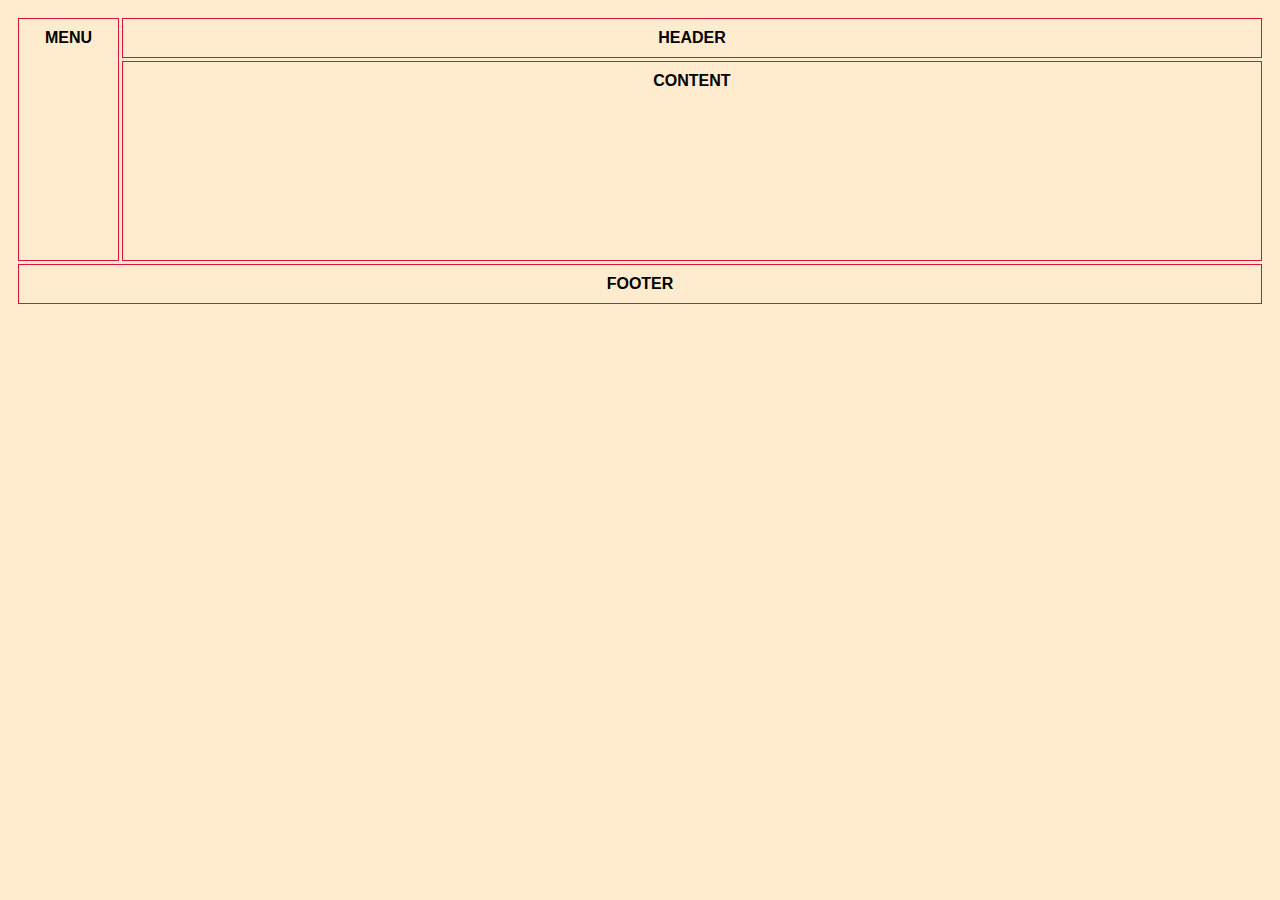
<file: index.html>
<!DOCTYPE html>
<html>

<head>
    <title>Css Grid</title>
    <meta name="viewport" content="width=device-width, initial-scale=1">
    <link rel="stylesheet" href="index.css">
</head>

<body>
    <div class="container" style="border: none;">

        <div class="header">HEADER</div>
        <div class="menu">MENU</div>
        <div class="content">CONTENT</div>
        <div class="footer">FOOTER</div>

    </div>

</body>

</html>
</file>
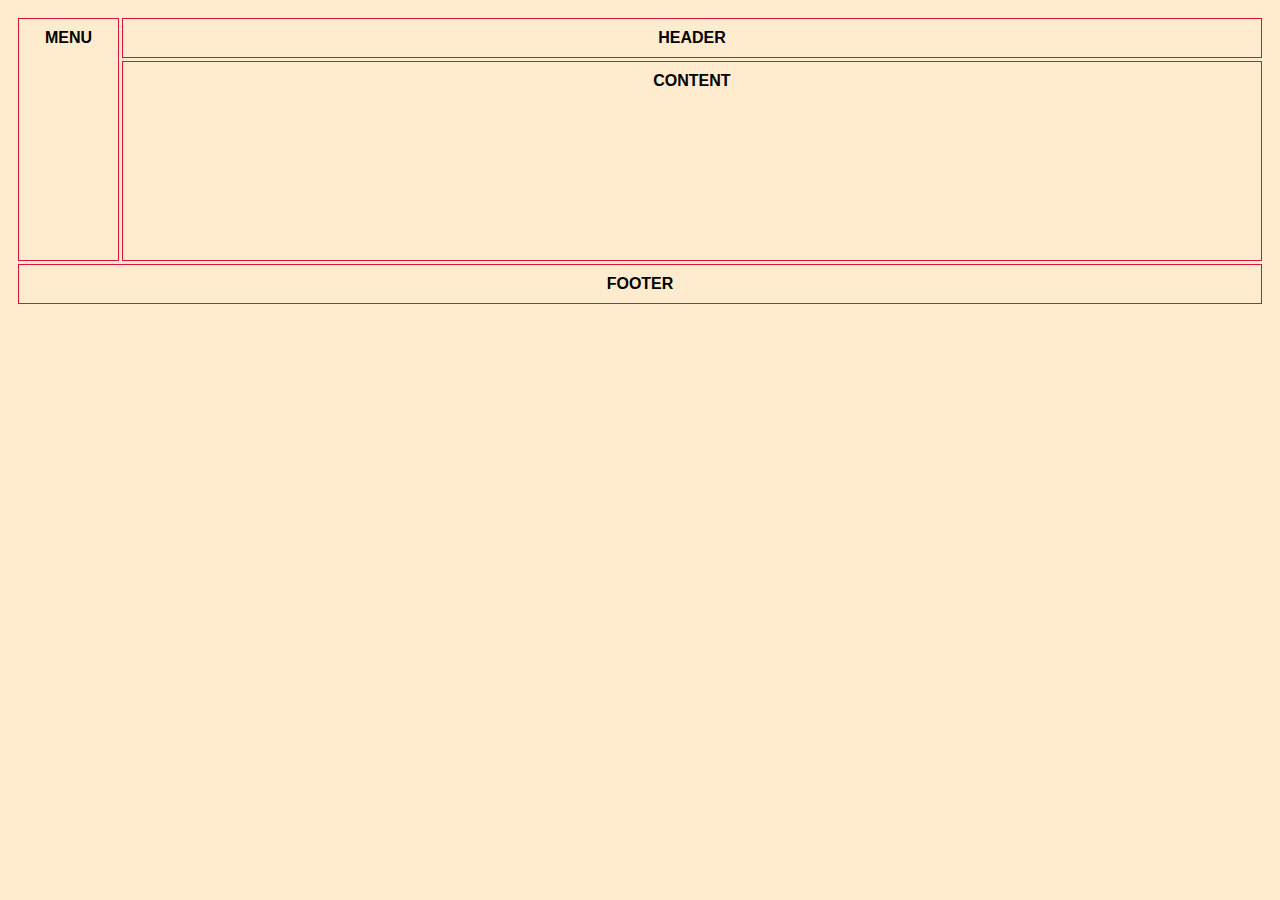
<file: basic.html>
<!DOCTYPE html>
<html>

<head>
    <title>Css Grid</title>
    <meta name="viewport" content="width=device-width, initial-scale=1">
    <link rel="stylesheet" href="basic.css">
</head>

<body>
    <div class="container" style="border: none;">

        <div class="header">HEADER</div>
        <div class="menu">MENU</div>
        <div class="content">CONTENT</div>
        <div class="footer">FOOTER</div>

    </div>

</body>

</html>
</file>
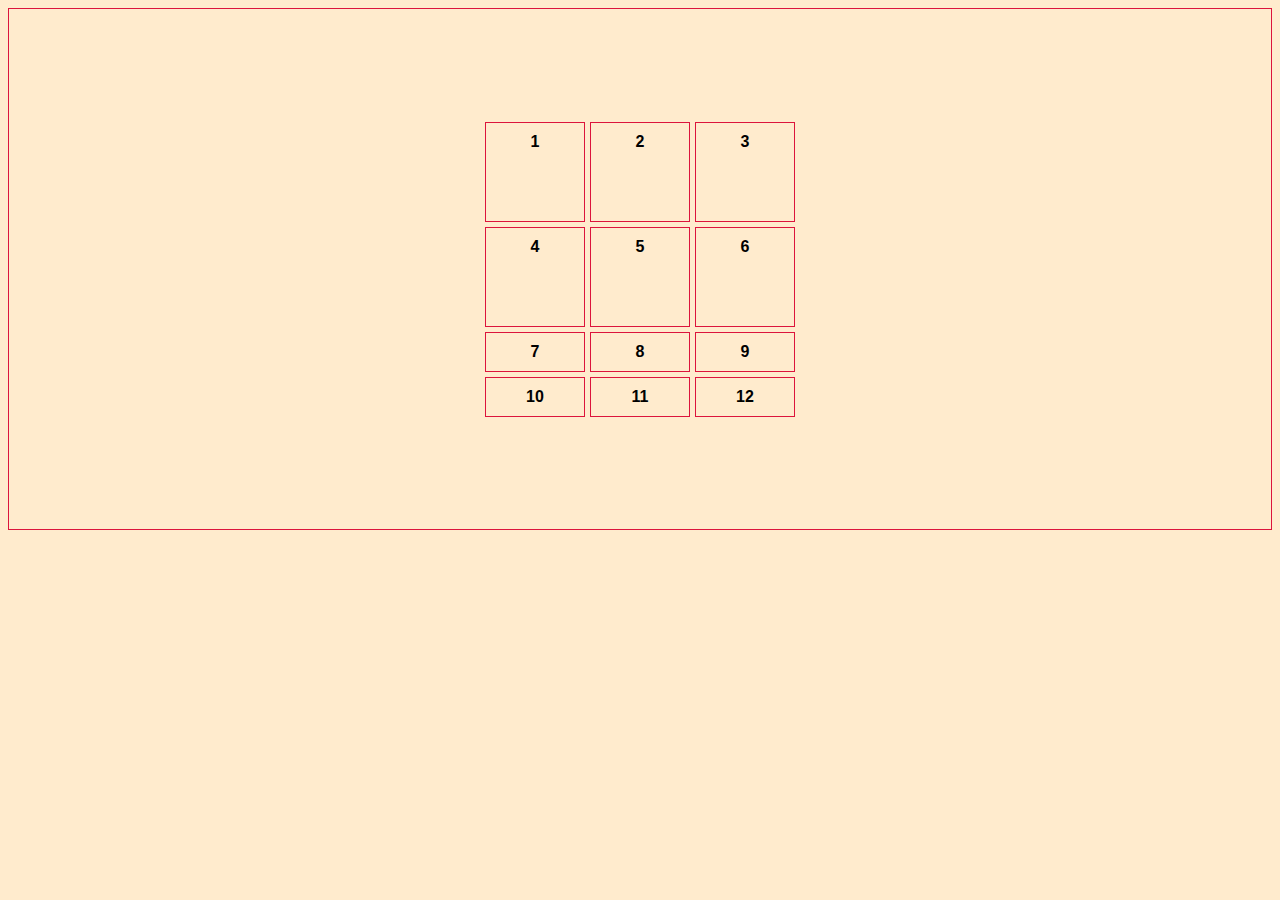
<file: 1-JustifyContent and AlignContent/justifyContent-alignContent.html>
<!DOCTYPE html>
<html>

<head>
    <title>CSS Grid</title>
    <meta name="viewport" content="width=device-width, initial-scale=1">
    <link rel="stylesheet" href="justifyContent-alignContent.css">
</head>

<body>
    <div class="container">

        <div>1</div>
        <div>2</div>
        <div>3</div>
        <div>4</div>
        <div>5</div>
        <div>6</div>
        <div>7</div>
        <div>8</div>
        <div>9</div>
        <div>10</div>
        <div>11</div>
        <div>12</div>

    </div>

</body>

</html>
</file>
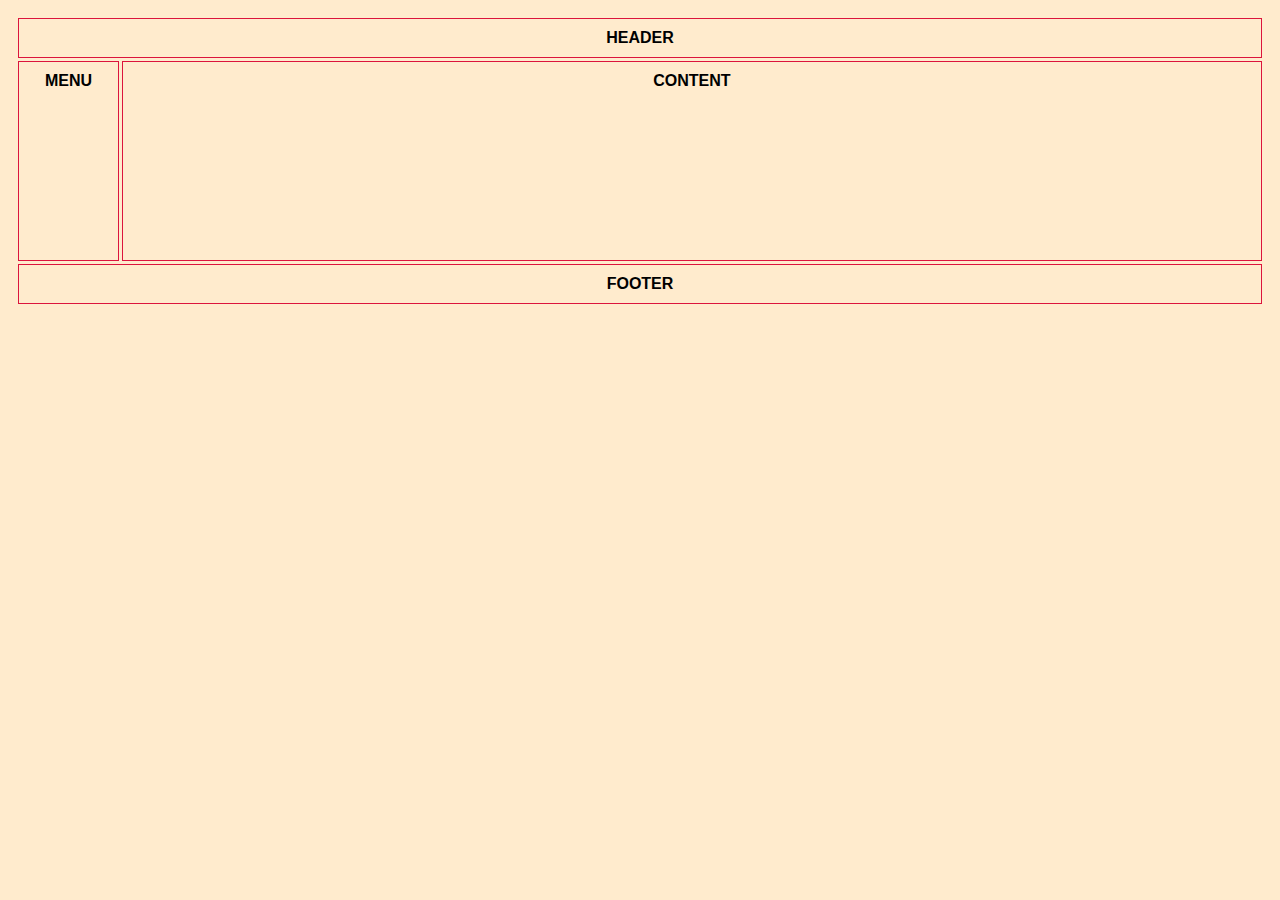
<file: 2-JustifyContent and AlignContent/2-JustifyContent and AlignContent.html>
<!DOCTYPE html>
<html>

<head>
    <title>CSS Grid</title>
    <meta name="viewport" content="width=device-width, initial-scale=1">
    <link rel="stylesheet" href="2-JustifyContent and AlignContent.css">
</head>

<body>
    <div class="container" style="border: none;">

        <div class="header">HEADER</div>
        <div class="menu">MENU</div>
        <div class="content">CONTENT</div>
        <div class="footer">FOOTER</div>

    </div>

</body>

</html>
</file>
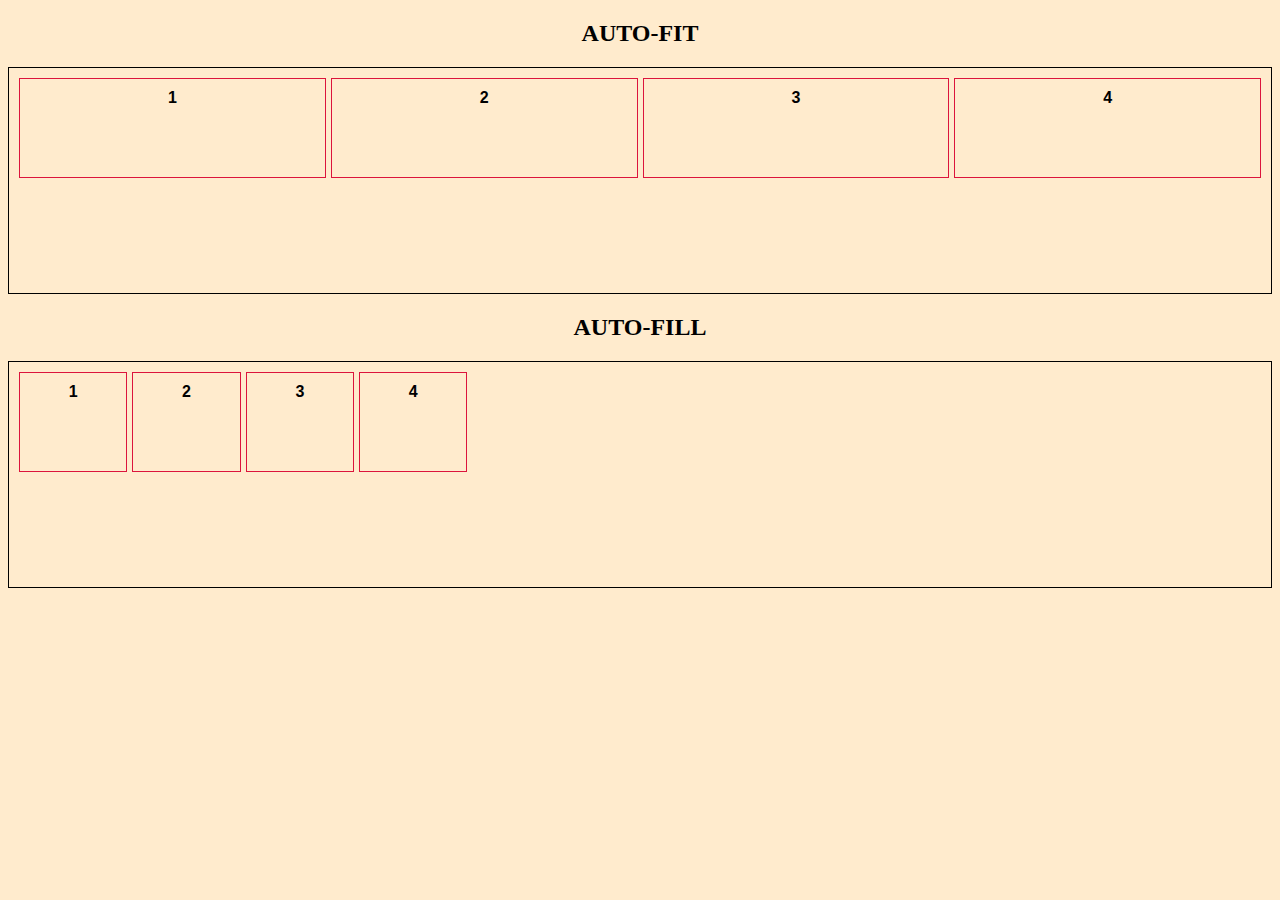
<file: AutoFill vs AutoFit/autoFill-autoFit.html>
<!DOCTYPE html>
<html class="no-js">

<head>
    <title>CSS Grid</title>
    <meta name="viewport" content="width=device-width, initial-scale=1">
    <link rel="stylesheet" href="autoFill-autoFit.css">
</head>

<body>

    <center>
        <h2>AUTO-FIT</h2>
    </center>
    <div class="container">

        <div>1</div>
        <div>2</div>
        <div>3</div>
        <div>4</div>

    </div>

    <center>
        <h2>AUTO-FILL</h2>
    </center>
    <div class="container2">

        <div>1</div>
        <div>2</div>
        <div>3</div>
        <div>4</div>

    </div>

</body>

</html>
</file>
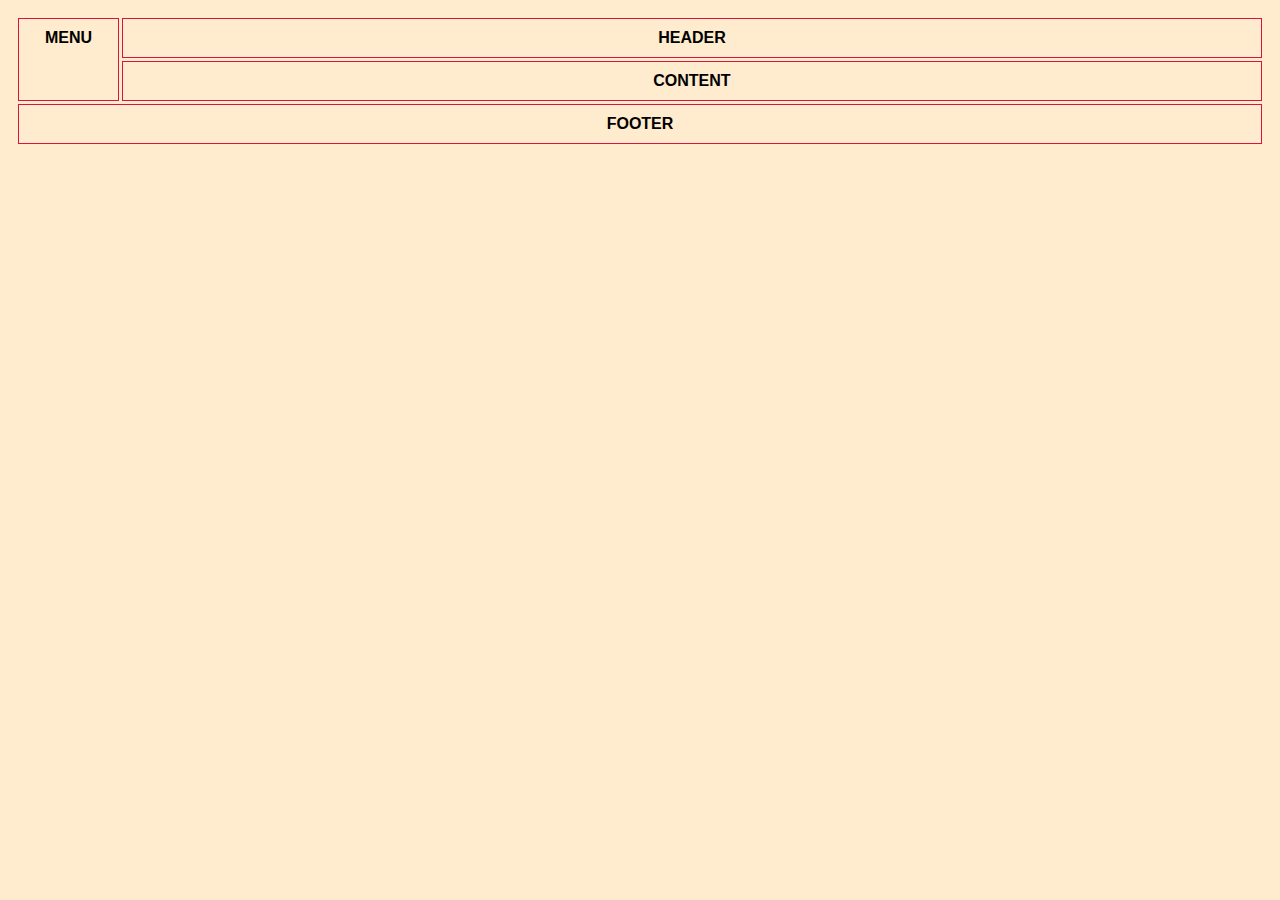
<file: autoFit-minMax/autoFit-minMax.html>
<!DOCTYPE html>
<html>

<head>
    <title>CSS Grid</title>
    <meta name="viewport" content="width=device-width, initial-scale=1">
    <link rel="stylesheet" href="autoFit-minMax.css">
</head>

<body>
    <div class="container" style="border: none;">

        <div class="header">HEADER</div>
        <div class="menu">MENU</div>
        <div class="content">CONTENT</div>
        <div class="footer">FOOTER</div>

    </div>

</body>

</html>
</file>
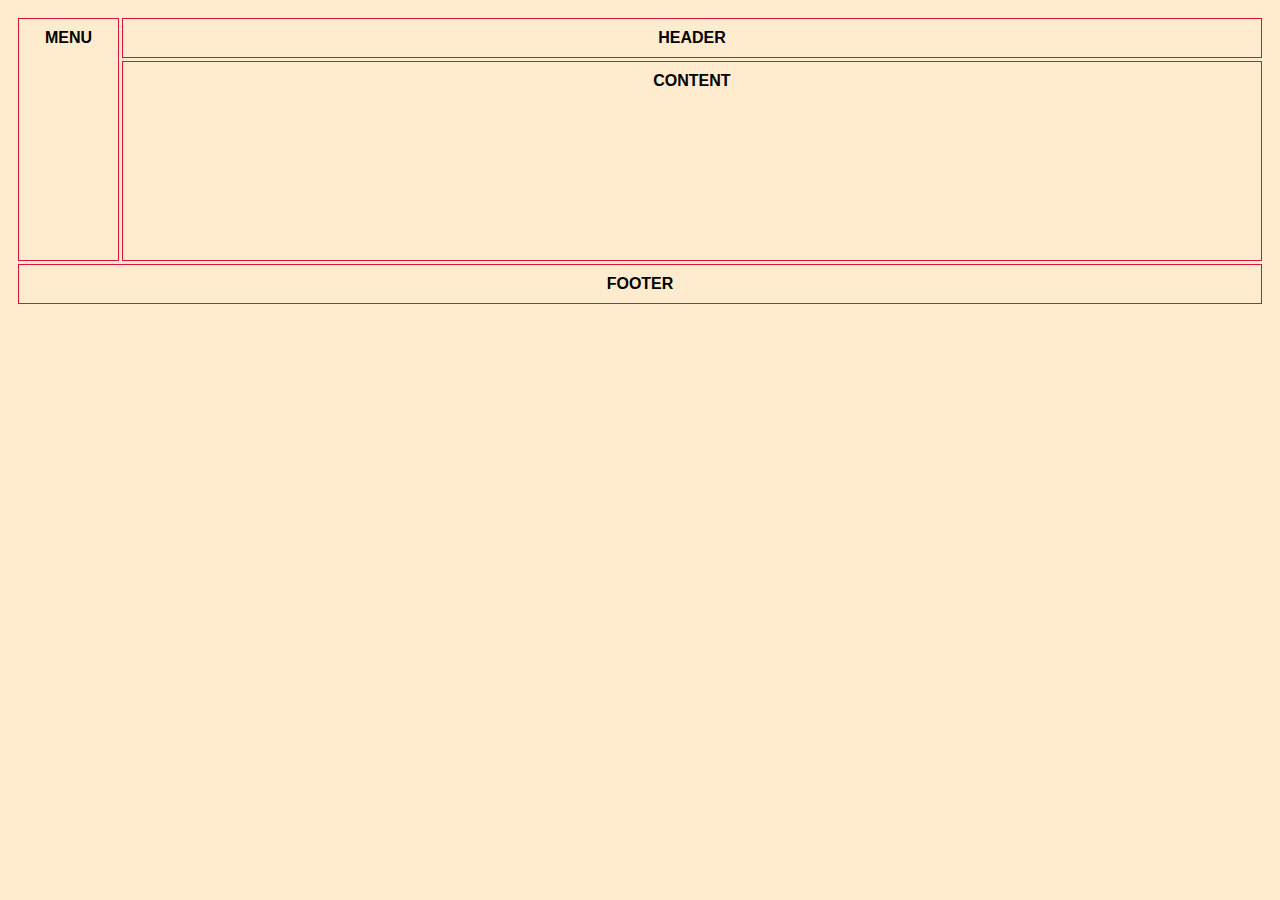
<file: basic/basic.html>
<!DOCTYPE html>
<html>

<head>
    <title>CSS Grid</title>
    <meta name="viewport" content="width=device-width, initial-scale=1">
    <link rel="stylesheet" href="basic.css">
</head>

<body>
    <div class="container" style="border: none;">

        <div class="header">HEADER</div>
        <div class="menu">MENU</div>
        <div class="content">CONTENT</div>
        <div class="footer">FOOTER</div>

    </div>

</body>

</html>
</file>
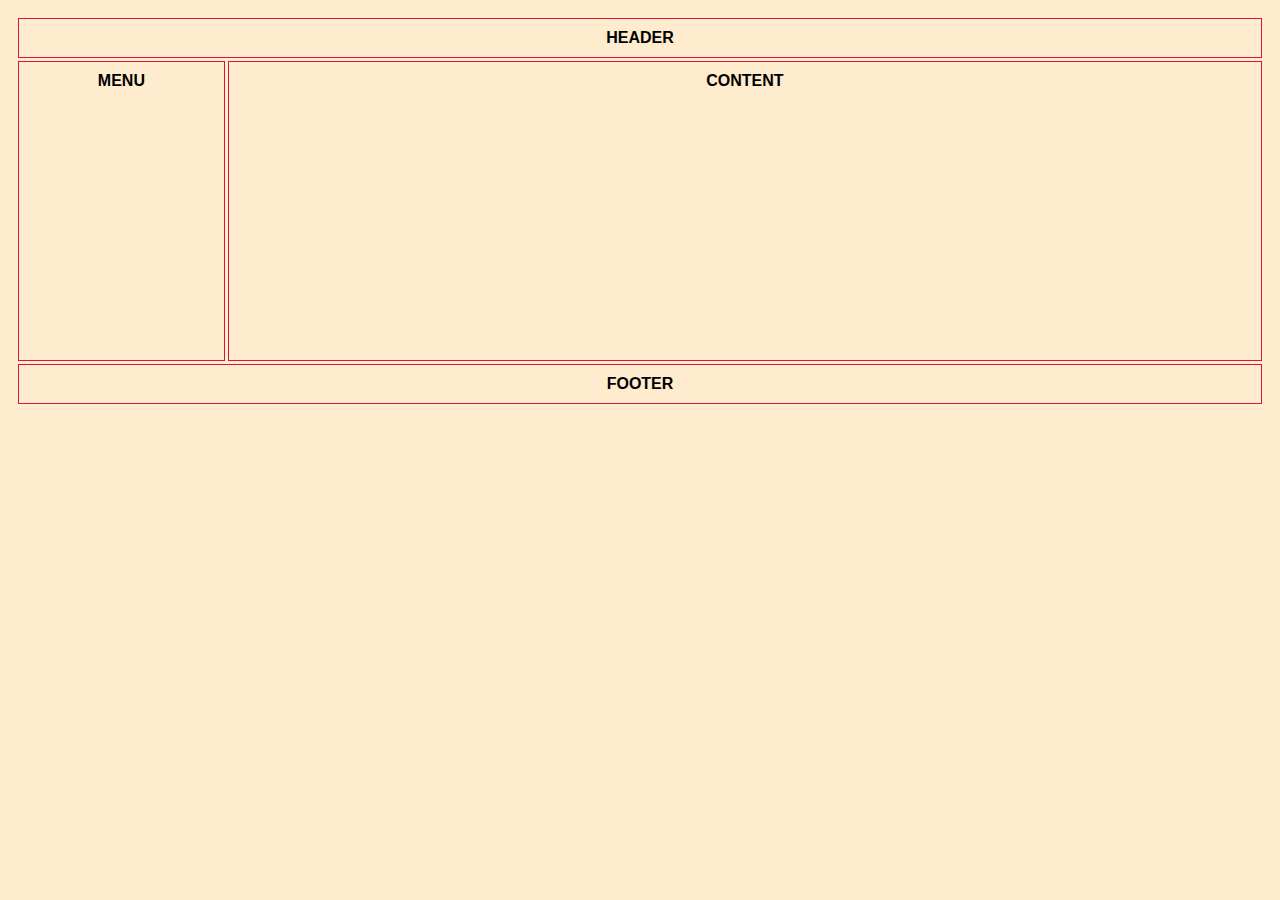
<file: Bonus-Named Lines/namedLines.html>
<!DOCTYPE html>
<html>

<head>
    <title>CSS Grid</title>
    <meta name="viewport" content="width=device-width, initial-scale=1">
    <link rel="stylesheet" href="namedLines.css">
</head>

<body>
    <div class="container" style="border: none;">

        <div class="header">HEADER</div>
        <div class="menu">MENU</div>
        <div class="content">CONTENT</div>
        <div class="footer">FOOTER</div>

    </div>

</body>

</html>
</file>
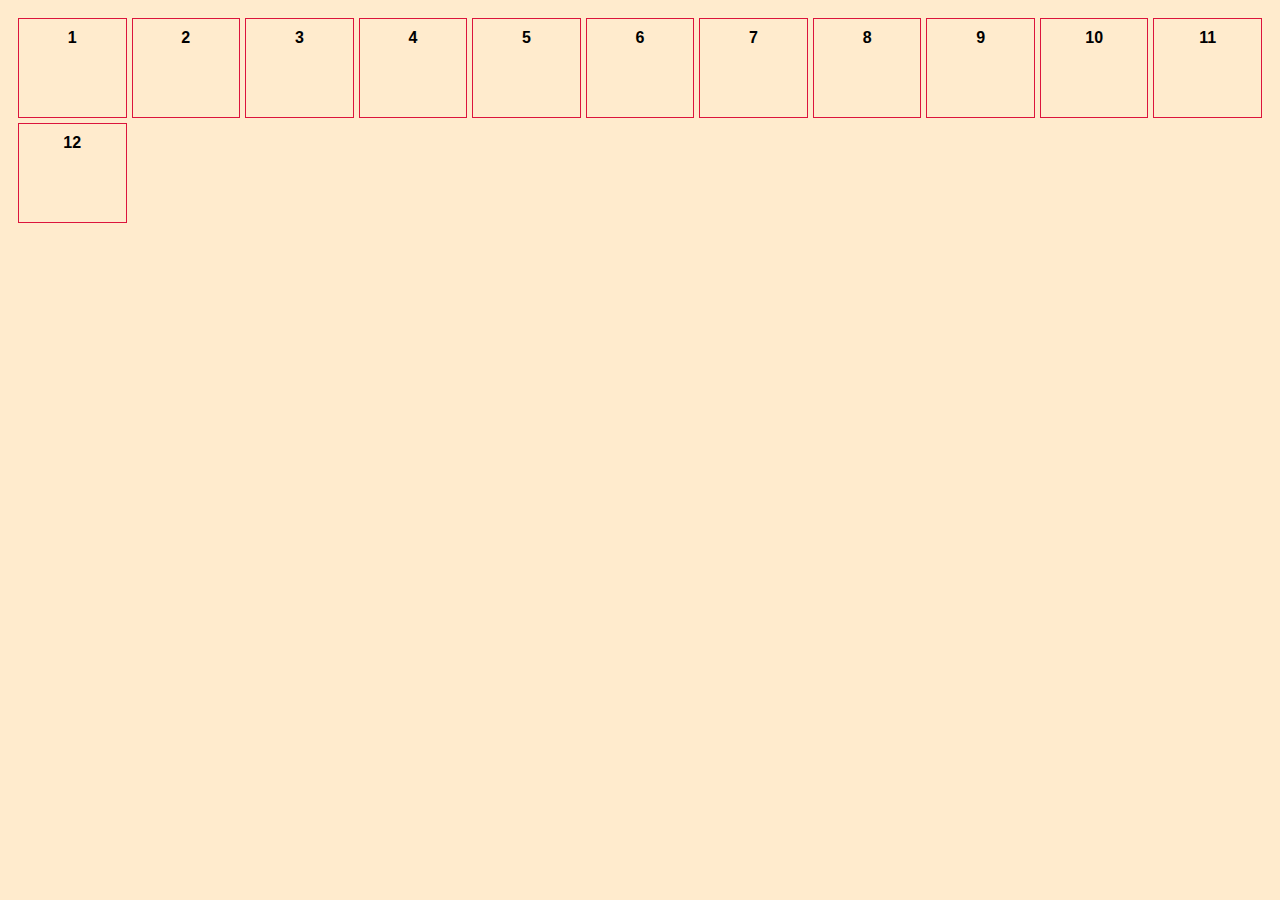
<file: Implicit Rows/implicitRows.html>
<!DOCTYPE html>
<html>

<head>
    <title>CSS Grid</title>
    <meta name="viewport" content="width=device-width, initial-scale=1">
    <link rel="stylesheet" href="implicitRows.css">
</head>

<body>
    <div class="container" style="border: none;">

        <div>1</div>
        <div>2</div>
        <div>3</div>
        <div>4</div>
        <div>5</div>
        <div>6</div>
        <div>7</div>
        <div>8</div>
        <div>9</div>
        <div>10</div>
        <div>11</div>
        <div>12</div>

    </div>

</body>

</html>
</file>
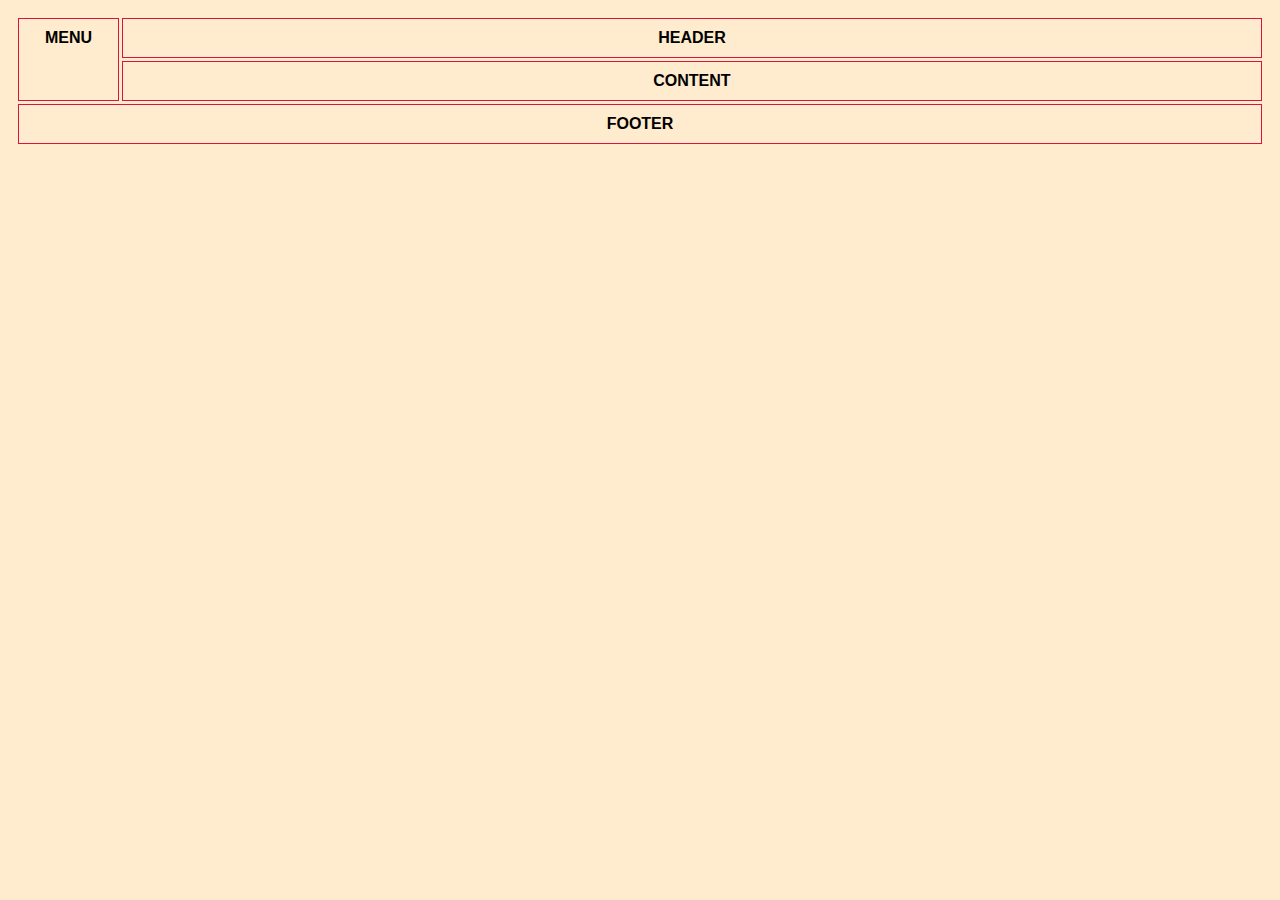
<file: template/template.html>
<!DOCTYPE html>
<html>

<head>
    <title>CSS Grid</title>
    <meta name="viewport" content="width=device-width, initial-scale=1">
    <link rel="stylesheet" href="template.css">
</head>

<body>
    <div class="container" style="border: none;">

        <div class="header">HEADER</div>
        <div class="menu">MENU</div>
        <div class="content">CONTENT</div>
        <div class="footer">FOOTER</div>

    </div>

</body>

</html>
</file>
<file: index.css>
body{
    background-color: blanchedalmond;
}

div{
    border: 1px solid crimson;
    color: black;
    font-family: Arial, Helvetica, sans-serif;
    font-weight: bold;
    padding: 10px;
    text-align: center;
}

.container{
    display: grid;
    grid-gap: 3px;
    grid-template-columns: repeat(12, 1fr);
    grid-template-rows: 40px 200px 40px;
    /* grid-template: repeat(2, 50px) / repeat(2, 1fr); */
}

.header{
    /* grid-column-start: 1;
    grid-column-end: 3; */
    grid-column: 2 / -1;
}

.menu{
    grid-row: 1 / 3;
}

.content{
    grid-column: 2 / -1;
}

.footer{
    /* grid-column: 1 / 3; */
    grid-column: 1 / -1; /* -1 means till last line or columns, when there are N columns */ 
}
</file>
<file: basic.css>
body{
    background-color: blanchedalmond;
}

div{
    border: 1px solid crimson;
    color: black;
    font-family: Arial, Helvetica, sans-serif;
    font-weight: bold;
    padding: 10px;
    text-align: center;
}

.container{
    display: grid;
    grid-gap: 3px;
    grid-template-columns: repeat(12, 1fr);
    grid-template-rows: 40px 200px 40px;
    /* grid-template: repeat(2, 50px) / repeat(2, 1fr); */
}

.header{
    /* grid-column-start: 1;
    grid-column-end: 3; */
    grid-column: 2 / -1;
}

.menu{
    grid-row: 1 / 3;
}

.content{
    grid-column: 2 / -1;
}

.footer{
    /* grid-column: 1 / 3; */
    grid-column: 1 / -1; /* -1 means till last line or columns, when there are N columns */ 
}
</file>
<file: 1-JustifyContent and AlignContent/justifyContent-alignContent.css>
body{
    background-color: blanchedalmond;
}

div{
    border: 1px solid crimson;
    color: black;
    font-family: Arial, Helvetica, sans-serif;
    font-weight: bold;
    padding: 10px;
    text-align: center;
}

.container{
    height: 500px;
    display: grid;
    grid-gap: 5px;
    grid-template-columns: repeat(3, 100px);
    grid-template-rows: repeat(2, 100px);

    justify-content: center;
    align-content: center;
}
</file>
<file: 2-JustifyContent and AlignContent/2-JustifyContent and AlignContent.css>
body{
    background-color: blanchedalmond;
}

div{
    border: 1px solid crimson;
    color: black;
    font-family: Arial, Helvetica, sans-serif;
    font-weight: bold;
    padding: 10px;
    text-align: center;
}

.container{
    height: 100%;
    display: grid;
    grid-gap: 3px;
    grid-template-columns: repeat(12, 1fr);
    grid-template-rows: 40px 200px 40px;

    /* justify-items: center;
    align-items: center; */
}

.header{
    grid-column: 1 / -1;
}

.menu{
    grid-row: 2 / 3;
}

.content{
    grid-column: 2 / -1;
    /* justify-self: center;
    align-self: center; */
}

.footer{
    grid-column: 1 / -1;
}
</file>
<file: AutoFill vs AutoFit/autoFill-autoFit.css>
body{
    background-color: blanchedalmond;
}

div{
    border: 1px solid crimson;
    color: black;
    font-family: Arial, Helvetica, sans-serif;
    font-weight: bold;
    padding: 10px;
    text-align: center;
}

.container{
    border: 1px solid black;
    display: grid;
    grid-gap: 5px;
    grid-template-columns: repeat(auto-fit, minmax(100px, 1fr));
    grid-template-rows: 100px 100px;
    /* Auto-Fit will try to fit the CURRENT elements in a row, it will stretch the current elements */
}

.container2{
    margin-top: 20px;
    border: 1px solid black;
    display: grid;
    grid-gap: 5px;
    grid-template-columns: repeat(auto-fill, minmax(100px, 1fr));
    grid-template-rows: 100px 100px;
    /* Aito-Fill will ADD new empty element at the end, which we see as empty */
}
</file>
<file: autoFit-minMax/autoFit-minMax.css>
body{
    background-color: blanchedalmond;
}

div{
    border: 1px solid crimson;
    color: black;
    font-family: Arial, Helvetica, sans-serif;
    font-weight: bold;
    padding: 10px;
    text-align: center;
}

.container{
    height: 100%;
    display: grid;
    grid-gap: 3px;
    grid-template-columns: repeat(12, 1fr);
    grid-template-rows: 40px auto 40px;
    /* grid-template: repeat(2, 50px) / repeat(2, 1fr); */
    grid-template-areas: 
        "m h h h h h h h h h h h"
        "m c c c c c c c c c c c"
        "f f f f f f f f f f f f";
}

.header{
    grid-area: h;
}

.menu{
   grid-area: m;
}

.content{
    grid-area: c;
}

.footer{
    grid-area: f;
}
</file>
<file: basic/basic.css>
body{
    background-color: blanchedalmond;
}

div{
    border: 1px solid crimson;
    color: black;
    font-family: Arial, Helvetica, sans-serif;
    font-weight: bold;
    padding: 10px;
    text-align: center;
}

.container{
    display: grid;
    grid-gap: 3px;
    grid-template-columns: repeat(12, 1fr);
    grid-template-rows: 40px 200px 40px;
    /* grid-template: repeat(2, 50px) / repeat(2, 1fr); */
}

.header{
    /* grid-column-start: 1;
    grid-column-end: 3; */
    grid-column: 2 / -1;
}

.menu{
    grid-row: 1 / 3;
}

.content{
    grid-column: 2 / -1;
}

.footer{
    /* grid-column: 1 / 3; */
    grid-column: 1 / -1; /* -1 means till last line or columns, when there are N columns */ 
}
</file>
<file: Bonus-Named Lines/namedLines.css>
body{
    background-color: blanchedalmond;
}

div{
    border: 1px solid crimson;
    color: black;
    font-family: Arial, Helvetica, sans-serif;
    font-weight: bold;
    padding: 10px;
    text-align: center;
}

.container{
    height: 100%;
    display: grid;
    grid-gap: 3px;
    grid-template-columns:[main-start] 1fr [content-start] 5fr [content-end main-end];
    grid-template-rows: [main-start] 40px [content-start] 300px [content-end] 40px [main-end];
}

.header{
    grid-column: main;
}

.menu{
    grid-column: main-start / content-start;
}

.content{
    grid-column: content;
}

.footer{
    grid-column: main;
}
</file>
<file: Implicit Rows/implicitRows.css>
body{
    background-color: blanchedalmond;
}

div{
    border: 1px solid crimson;
    color: black;
    font-family: Arial, Helvetica, sans-serif;
    font-weight: bold;
    padding: 10px;
    text-align: center;
}

.container{
    display: grid;
    grid-gap: 5px;
    grid-template-columns: repeat(auto-fit, minmax(100px, 1fr));
    grid-auto-rows: 100px;
}
</file>
<file: template/template.css>
body{
    background-color: blanchedalmond;
}

div{
    border: 1px solid crimson;
    color: black;
    font-family: Arial, Helvetica, sans-serif;
    font-weight: bold;
    padding: 10px;
    text-align: center;
}

.container{
    height: 100%;
    display: grid;
    grid-gap: 3px;
    grid-template-columns: repeat(12, 1fr);
    grid-template-rows: 40px auto 40px;
    /* grid-template: repeat(2, 50px) / repeat(2, 1fr); */
    grid-template-areas: 
        "m h h h h h h h h h h h"
        "m c c c c c c c c c c c"
        "f f f f f f f f f f f f";
}

.header{
    grid-area: h;
}

.menu{
   grid-area: m;
}

.content{
    grid-area: c;
}

.footer{
    grid-area: f;
}
</file>
